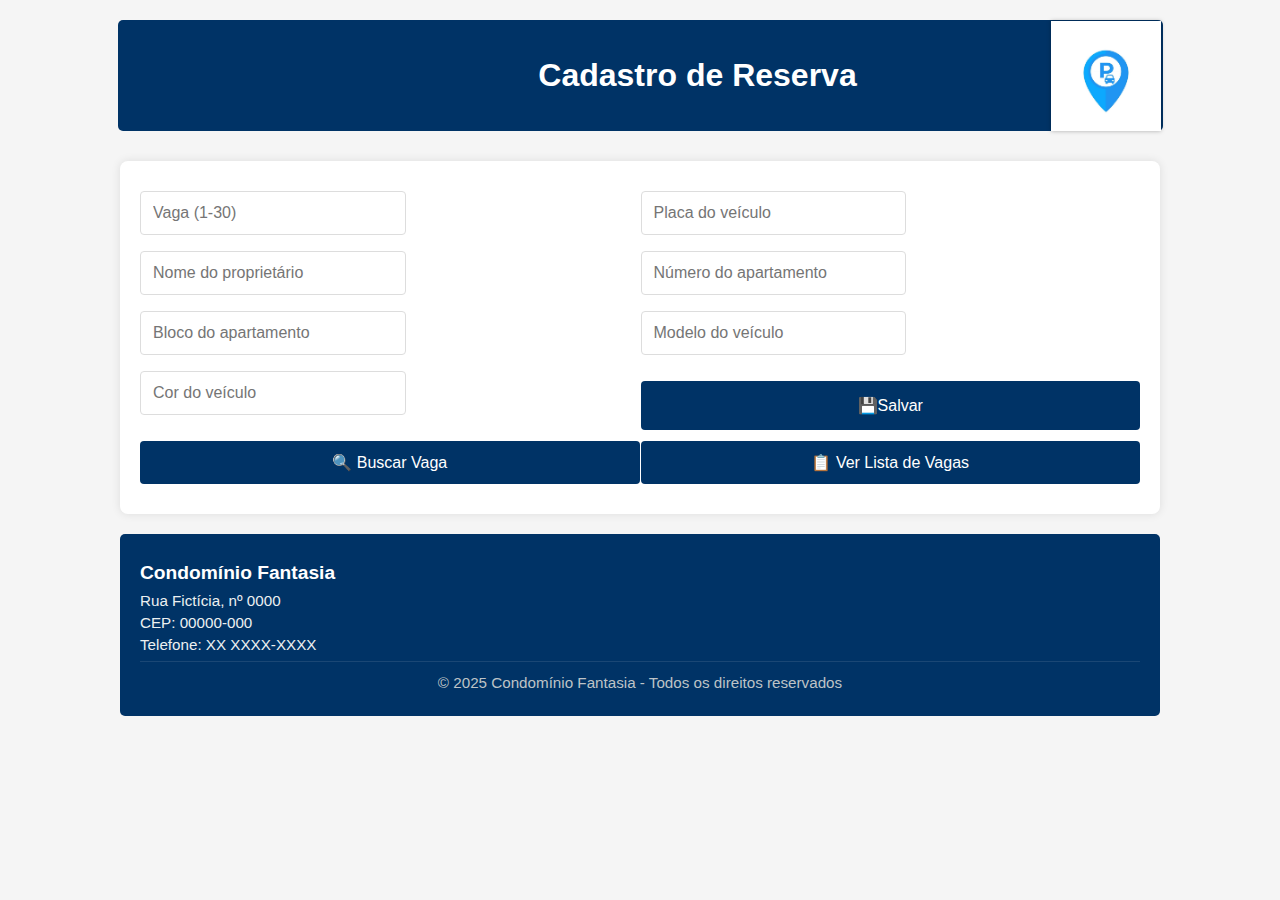
<file: index.html>
<!DOCTYPE html>
<html lang="pt-BR">
	<head>
		<meta charset="UTF-8" />
		<meta name="viewport" content="width=device-width, initial-scale=1.0" />
		<title>Controle de Estacionamento</title>
		<!-- TODOS os links CSS devem ficar aqui, no ÚNICO head -->
		<link rel="stylesheet" href="css/shared.css" />
		<link rel="stylesheet" href="css/index.css" />
	</head>
	<body>
		<header class="cabecalho">
			<div class="cabecalho-container">
				<img src="img/2837826-car-parking-location-pin-vector-icon-vetor.jpg" alt="Ícone Estacionamento" class="icone-cabecalho" />
				<h1>Cadastro de Reserva</h1>
			</div>
		</header>

		<main>
			<form id="reservaForm">
				<input type="number" id="vaga" placeholder="Vaga (1-30)" required min="1" max="30" />
				<input type="text" id="placa" placeholder="Placa do veículo" required pattern="([A-Za-z]{3}\d[A-Za-z]\d{2}|[A-Za-z]{3}\d{4})" title="Formato inválido. A placa deve ser LLL-N-LNN ou LLL-NNNN, onde L é letra e N é número." />
				<input type="text" id="proprietario" placeholder="Nome do proprietário" required pattern="[A-Za-zÀ-ÿ\s]+" title="Use apenas letras e espaços." />
				<input type="text" id="apartamento" placeholder="Número do apartamento" required pattern="\d{3}" title="Digite exatamente 3 números." maxlength="3" />
				<input type="text" id="bloco" placeholder="Bloco do apartamento" required pattern="[ABC]" title="Digite apenas A, B ou C (maiúsculas)." maxlength="1" />
				<input type="text" id="modelo" placeholder="Modelo do veículo" required pattern="[A-Za-zÀ-ÿ\s]+" title="Digite apenas letras e espaços." />
				<input type="text" id="cor" placeholder="Cor do veículo" required pattern="[A-Za-zÀ-ÿ]+" title="Digite apenas letras." />
				<button type="submit" id="botaoSalvar">💾Salvar</button>
				<button type="button" id="botaoBuscar">🔍 Buscar Vaga</button>
				<button type="button" id="botaoIrParaLista">📋 Ver Lista de Vagas</button>

				<script>
					document.getElementById('botaoIrParaLista').addEventListener('click', function() {
						window.location.href = 'list.html';
					});
				</script>
			</form>
		</main>
		<footer class="footer">
			<div class="footer-content">
				<h3>Condomínio Fantasia</h3>
				<p>Rua Fictícia, nº 0000</p>
				<p>CEP: 00000-000</p>
				<p>Telefone: XX XXXX-XXXX</p>
				<div class="footer-bottom">
					<p>&copy; 2025 Condomínio Fantasia - Todos os direitos reservados</p>
				</div>
			</div>
		</footer>

		<script src="scripts/cadastro.js"></script>
	</body>
</html>
</file>
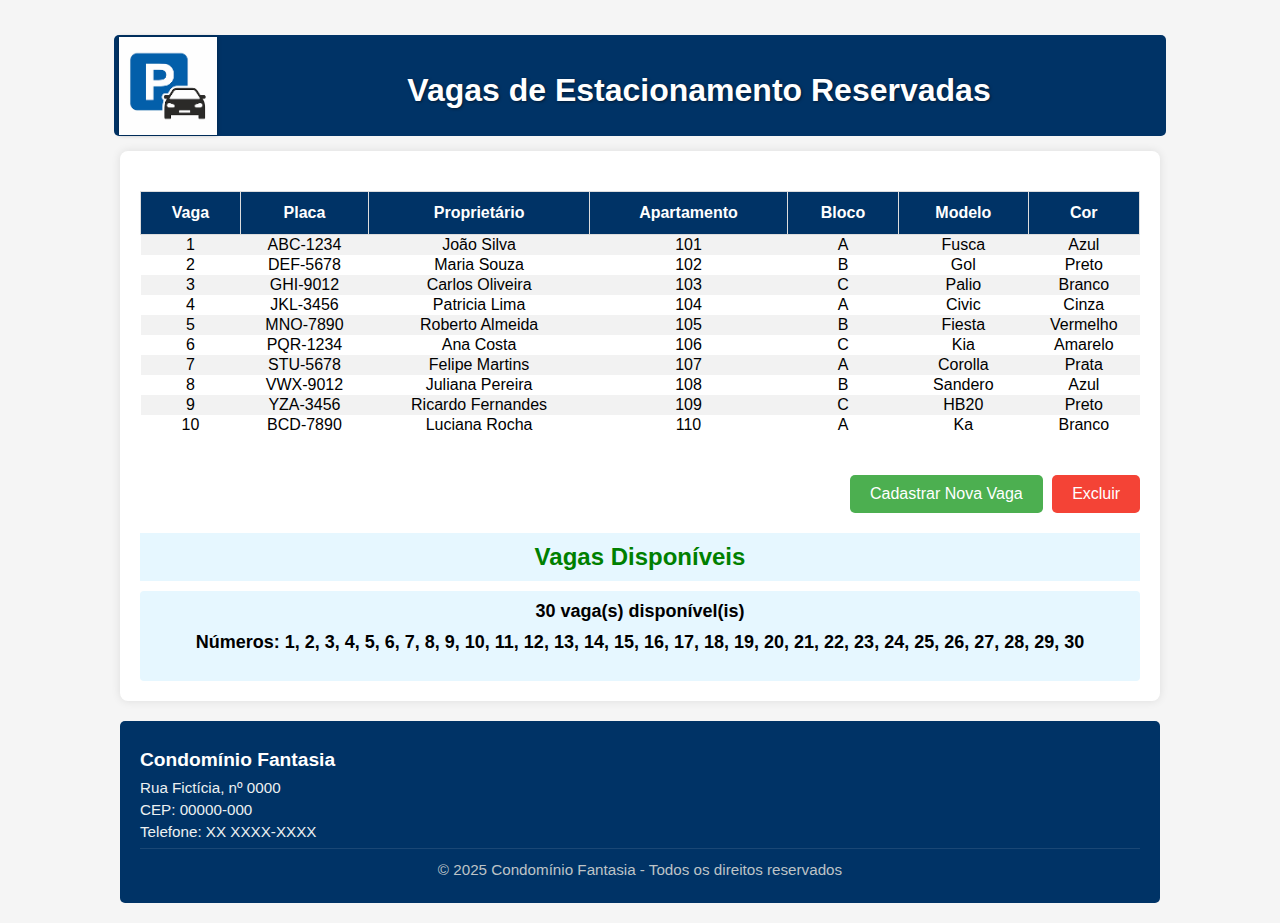
<file: list.html>
<!DOCTYPE html>
<html lang="pt-br">
	<head>
		<meta charset="UTF-8" />
		<meta name="viewport" content="width=device-width, initial-scale=1.0" />
		<title>Controle de Reservas de Vagas</title>

		<!-- Estilos compartilhados e específicos da página -->
		<link rel="stylesheet" href="css/shared.css" />
		<link rel="stylesheet" href="css/list.css" />
	</head>
	<body>
		<!-- Cabeçalho da página -->
		<div class="cabecalho-container">
			<header class="cabecalho">
				<img src="img/images.png" alt="Ícone Estacionamento" class="icone-cabecalho" />
				<h1 class="titulo-principal">Vagas de Estacionamento Reservadas</h1>
			</header>
		</div>

		<!-- Conteúdo principal -->
		<main class="conteudo-principal">
			<!-- Tabela de vagas reservadas -->
			<div class="container-tabela">
				<table class="tabela-vagas">
					<thead class="cabecalho-tabela">
						<tr>
							<th>Vaga</th>
							<th>Placa</th>
							<th>Proprietário</th>
							<th>Apartamento</th>
							<th>Bloco</th>
							<th>Modelo</th>
							<th>Cor</th>
						</tr>
					</thead>
					<tbody class="corpo-tabela">
						<!-- As linhas da tabela serão inseridas dinamicamente via JavaScript -->
					</tbody>
					<tr>
                        <td>1</td>
                        <td>ABC-1234</td>
                        <td>João Silva</td>
                        <td>101</td>
                        <td>A</td>
                        <td>Fusca</td>
                        <td>Azul</td>
                    </tr>
                    <tr>
                        <td>2</td>
                        <td>DEF-5678</td>
                        <td>Maria Souza</td>
                        <td>102</td>
                        <td>B</td>
                        <td>Gol</td>
                        <td>Preto</td>
                    </tr>
                    <tr>
                        <td>3</td>
                        <td>GHI-9012</td>
                        <td>Carlos Oliveira</td>
                        <td>103</td>
                        <td>C</td>
                        <td>Palio</td>
                        <td>Branco</td>
                    </tr>
                    <tr>
                        <td>4</td>
                        <td>JKL-3456</td>
                        <td>Patricia Lima</td>
                        <td>104</td>
                        <td>A</td>
                        <td>Civic</td>
                        <td>Cinza</td>
                    </tr>
                    <tr>
                        <td>5</td>
                        <td>MNO-7890</td>
                        <td>Roberto Almeida</td>
                        <td>105</td>
                        <td>B</td>
                        <td>Fiesta</td>
                        <td>Vermelho</td>
                    </tr>
                    <tr>
                        <td>6</td>
                        <td>PQR-1234</td>
                        <td>Ana Costa</td>
                        <td>106</td>
                        <td>C</td>
                        <td>Kia</td>
                        <td>Amarelo</td>
                    </tr>
                    <tr>
                        <td>7</td>
                        <td>STU-5678</td>
                        <td>Felipe Martins</td>
                        <td>107</td>
                        <td>A</td>
                        <td>Corolla</td>
                        <td>Prata</td>
                    </tr>
                    <tr>
                        <td>8</td>
                        <td>VWX-9012</td>
                        <td>Juliana Pereira</td>
                        <td>108</td>
                        <td>B</td>
                        <td>Sandero</td>
                        <td>Azul</td>
                    </tr>
                    <tr>
                        <td>9</td>
                        <td>YZA-3456</td>
                        <td>Ricardo Fernandes</td>
                        <td>109</td>
                        <td>C</td>
                        <td>HB20</td>
                        <td>Preto</td>
                    </tr>
                    <tr>
                        <td>10</td>
                        <td>BCD-7890</td>
                        <td>Luciana Rocha</td>
                        <td>110</td>
                        <td>A</td>
                        <td>Ka</td>
                        <td>Branco</td>
                    </tr>
				</table>
			</div>

			<!-- Seção de vagas disponíveis -->
			<section class="secao-vagas">
				<button onclick="irParaCadastro()">Cadastrar Nova Vaga</button>
				<button onclick="excluir()">Excluir</button>
				<script>
					function irParaCadastro() {
					    window.location.href = 'index.html';
					}
				</script>

				<h2 class="subtitulo">Vagas Disponíveis</h2>

				<div id="vagasDisponiveis" class="contador-vagas">Carregando...</div>
			</section>
		</main>

		<!-- Rodapé da página -->
		<footer>
			<div class="footer-content">
				<h3>Condomínio Fantasia</h3>
				<p>Rua Fictícia, nº 0000</p>
				<p>CEP: 00000-000</p>
				<p>Telefone: XX XXXX-XXXX</p>

				<!-- Parte inferior do rodapé -->
				<div class="footer-bottom">
					<p>&copy; 2025 Condomínio Fantasia - Todos os direitos reservados</p>
				</div>
			</div>
		</footer>

		<!-- Script responsável por carregar as vagas -->
		<script src="scripts/listagem.js"></script>
	</body>
</html>
</file>
<file: css/shared.css>
/* ===== Estilos gerais (comuns às duas páginas) ===== */
body {
  font-family: Arial, sans-serif;
  margin: 0;
  padding: 20px;
  background-color: #f5f5f5; /* Cor de fundo clara */
}

/* Cabeçalho */
header {
  height: 81px;
  background-color: #003366;
  color: white;
  padding: 10px 20px; /* Redução o padding vertical display: flex; /* Ativa flexbox para alinhar itens */
  align-items: center; /* Centraliza verticalmente */
  justify-content: center; /* Centraliza horizontalmente */
  text-align: center;
  margin: 0 auto 30px auto;
  border-radius: 5px;
  max-width: 1045px;
  position: relative; /* Para posicionamento absoluto interno (se necessário) */
}

.header-logo {
  height: 60px; /* Altura da imagem (ajuste conforme necessário) */
  width: auto; /* Mantém proporção */
  margin-right: 15px; /* Espaço entre a imagem e o texto (se houver) */
}

/* Conteúdo principal */
main {
  max-width: 1000px; /* Largura máxima */
  margin: 0 auto; /* Centraliza na página */
  background-color: white; /* Fundo branco */
  padding: 20px;
  border-radius: 8px; /* Cantos arredondados */
  box-shadow: 0 0 10px rgba(0, 0, 0, 0.1); /* Sombra sutil */
}

/* Rodapé (posição e margem) */
footer {
  text-align: center;
  margin-top: 20px;
}

/* Estilo dos links */
a {
  color: #003366; /* Azul escuro */
  text-decoration: none; /* Remove sublinhado */
  font-weight: bold; /* Negrito */
}

a:hover {
  text-decoration: underline; /* Sublinhado ao passar o mouse */
}

/* ===== Rodapé com estilo semelhante ao cabeçalho ===== */
footer {
  background-color: #003366; /* Fundo azul escuro */
  color: #ecf0f1; /* Texto cinza claro */
  padding: 20px;
  max-width: 1000px; /* Largura igual ao main */
  margin: 20px auto 0 auto; /* Centralizado com espaçamento superior */
  text-align: left; /* Alinha conteúdo à esquerda */
  border-radius: 5px;
}

/* Conteúdo do rodapé */
.footer-content {
  max-width: 1200px;
  margin: 0 auto;
  padding: 0;
}

/* Título dentro do rodapé */
.footer-content h3 {
  margin: 0.5rem 0; /* Espaço menor */
  font-size: 1.2rem; /* Tamanho do texto reduzido */
  color: #fff; /* Texto branco */
}

/* Parágrafos do rodapé */
.footer-content p {
  margin: 0.3rem 0;
  font-size: 0.95rem;
}

/* Parte inferior do rodapé (linha e texto final) */
.footer-bottom {
  margin-top: 0.5rem;
  padding-top: 0.5rem;
  border-top: 1px solid rgba(255, 255, 255, 0.1); /* Linha sutil */
  font-size: 0.85rem; /* Tamanho menor */
  color: #bdc3c7; /* Texto cinza claro */
  text-align: center; /* Centraliza o texto */
}
</file>
<file: css/index.css>
/* Estilos da tabela de vagas */
.container-tabela {
  margin: 20px auto; /* Centraliza e adiciona espaçamento externo */
  width: 100%; /* Ocupa toda a largura disponível */
  overflow-x: auto; /* Ativa rolagem horizontal se necessário */
}

.tabela-vagas {
  width: 100%; /* Tabela ocupa 100% da largura */
  border-collapse: collapse; /* Remove espaçamento entre as bordas das células */
  margin-bottom: 20px; /* Espaçamento inferior */
}

.cabecalho-tabela {
  background-color: #003366; /* Cor de fundo azul escuro */
  color: white; /* Texto branco */
}

.cabecalho-tabela th,
.tabela-vagas td {
  border: 1px solid #ddd; /* Bordas cinza claras */
  padding: 12px; /* Espaçamento interno nas células */
  text-align: left; /* Alinhamento do texto à esquerda */
}

tbody tr:nth-child(odd) {
  background-color: #f2f2f2; /* Cor alternada para linhas ímpares (zebra) */
}

/* Estilo do aviso de vagas disponíveis */
#vagasDisponiveis {
  font-weight: bold; /* Texto em negrito */
  font-size: 18px; /* Tamanho maior da fonte */
  padding: 15px; /* Espaçamento interno */
  background-color: #e6f7ff; /* Fundo azul claro */
  border-radius: 4px; /* Bordas arredondadas */
  text-align: center; /* Centraliza o texto */
}

/* Estilos para o cabeçalho com imagem decorativa */
.cabecalho-container {
  display: flex; /* Layout em linha (flexbox) */
  align-items: center; /* Alinhamento vertical central */
  justify-content: center; /* Centraliza horizontalmente */
  gap: 5px; /* Espaço entre os elementos */
  padding: 5px; /* Espaçamento interno */
  text-align: center;
}

.icone-cabecalho {
  height: 110px; /* Altura fixa da imagem */
  width: auto; /* Largura proporcional */
  filter: drop-shadow(0 0 2px rgba(0, 0, 0, 0.3)); /* Sombra sutil */
  position: relative; /* Permite posicionamento manual */
  left: 628px; /* Move a imagem para a esquerda */
  top: 0px; /* Move a imagem para baixo */
}

/* Estilo do cabeçalho principal com logo e título do app */
.cabecalho {
  background-color: #003366; /* Fundo azul escuro */
  display: flex; /* Layout flexível para alinhar itens */
  align-items: center; /* Centraliza verticalmente */
  justify-content: center; /* Centraliza horizontalmente */
  gap: 15px; /* Espaço entre logo e título */
  padding: 15px 0; /* Espaçamento vertical */
}

.logo {
  height: 20px; /* Altura da logo */
  width: auto; /* Largura proporcional */
}

.titulo {
  color: white; /* Cor do texto */
  margin: 0; /* Remove margens padrão */
  font-size: 1.5rem; /* Tamanho do título */
  text-shadow: 1px 1px 3px rgba(0, 0, 0, 0.5); /* Sombra para destacar o texto */
}

/* Estilos do formulário */
form {
  display: grid;
  grid-template-columns: 1fr 1fr; /* Duas colunas com largura igual */
  gap: 1px; /* Espaço entre os elementos */
  max-width: 2000px; /* Largura máxima do container (ajuste conforme necessário) */
  margin: 10px auto; /* Centraliza na página */
}

/* Estilo dos inputs */
input {
  padding: 12px; /* Espaçamento interno nas caixas de texto */
  border: 1px solid #ddd; /* Borda cinza clara */
  border-radius: 4px; /* Bordas arredondadas */
  font-size: 16px; /* Tamanho da fonte */
  width: calc(
    50% - 10px
  ); /* Cada input ocupará metade da largura com um espaço entre eles */
  margin-bottom: 15px; /* Espaçamento inferior entre os inputs */
}

/* Estilo do botão Salvar */
button {
  padding: 12px 20px; /* Espaçamento interno nos botões */
  background-color: #003366; /* Fundo azul escuro */
  color: white; /* Texto branco */
  border: none; /* Remove bordas padrão */
  border-radius: 4px; /* Bordas arredondadas */
  cursor: pointer; /* Mostra cursor de clique */
  font-size: 16px; /* Tamanho da fonte */
  width: 100%; /* Botões ocupando 100% da largura */
  margin-top: 10px; /* Espaçamento superior entre os botões */
}

/* Estilo dos botões ao passar o mouse */
button:hover {
  background-color: #00509e;
}

/* Responsividade - para telas menores */
@media (max-width: 768px) {
  input {
    width: 100%; /* Inputs vão ocupar 100% da largura em telas pequenas */
  }

  form {
    gap: 10px; /* Diminui o espaço entre os campos */
  }
}
.busca-container {
  display: grid;
  grid-template-columns: 2fr 1fr; /* Duas colunas com largura igual */
  gap: 5px; /* Espaço entre os elementos */
  max-width: 1200px; /* Largura máxima do container (ajuste conforme necessário) */
  margin: 20px auto; /* Margem reduzida (20px top/bottom) e centralização horizontal (auto) */
  padding: 0 15px; /* Opcional: evita colar nas bordas em telas pequenas */
  /* Posicionamento no canto inferior direito */
  position: fixed;
  right: 20px;
  bottom: 20px;
}
</file>
<file: css/list.css>
/* Estilos específicos da página de listagem */
.container-tabela {
  margin: 20px auto;
  width: 100%;
  overflow-x: auto;
}

.tabela-vagas {
  width: 100%;
  border-collapse: collapse;
  margin-bottom: 20px;
  text-align: center; /* Centraliza o texto */
}

.cabecalho-tabela {
  background-color: #003366;
  color: white;
}

.cabecalho-tabela th,
.cabecalho-vagas- td {
  border: 1px solid #ddd;
  padding: 12px;
  text-align: center;
}

tbody tr:nth-child(odd) {
  background-color: #f2f2f2;
}

#vagasDisponiveis {
  font-weight: bold;
  font-size: 18px;
  padding: 10px;
  background-color: #e6f7ff;
  border-radius: 4px;
  text-align: center;
}
.subtitulo {
  text-align: center; /* <<< Centraliza o texto */
  margin-bottom: 10px; /* <<< Espaço abaixo do título (opcional) */
  background-color: #e6f7ff;
  padding: 10px;
  color: green;
}

/* Estilos do cabeçalho com imagem */
.cabecalho-container {
  width: 96%; /* <<< Diminui a largura para 90% da tela */
  max-width: 1200px; /* <<< Limita para não ficar gigante em telas grandes */
  margin: 0 auto; /* <<< Centraliza no body */
  display: flex; /* Layout em linha (flexbox) */
  align-items: center; /* Alinhamento vertical central */
  justify-content: center; /* Centraliza horizontalmente */
  gap: 5px; /* Espaço entre os elementos */
  padding: 15px; /* Espaçamento interno */
  text-align: center;
}

.cabecalho {
  width: 85%; /* Tamanho do conteúdo dentro */
  margin: 0 auto; /* Centraliza o conteúdo */
  display: flex;
  align-items: center;
  justify-content: center;
  gap: 20px;
}

.logo {
  height: 10px; /* Altura ajustável */
  width: auto; /* Largura proporcional */
}

.icone-cabecalho {
  height: 98px; /* ou o tamanho que você quiser */
  width: auto;
  filter: drop-shadow(0 0 2px rgba(0, 0, 0, 0.3));
  position: relative; /* Permite posicionamento manual */
  left: -170px; /* Move a imagem para a esquerda */
  top: 0px; /* Move a imagem para baixo */
}

.titulo-principal {
  color: white;
  margin: 10px 0 0 0; /* Move 10px para cima (top) */
  font-size: 2, 3rem; /* Tamanho do texto */
  text-shadow: 1px 1px 3px rgba(0, 0, 0, 0.5);
}

/* Estilos para o botão Cadastrar Nova Vaga */
.secao-vagas button:nth-child(1) {
  background-color: #4caf50; /* Cor verde */
  color: white; /* Texto branco */
  border: none; /* Sem borda */
  padding: 10px 20px; /* Espaçamento interno */
  font-size: 16px; /* Tamanho do texto */
  border-radius: 5px; /* Bordas arredondadas */
  cursor: pointer; /* Cursor em forma de mão */
  position: relative; /* Permite posicionamento manual */
  right: -710px; /* Move a imagem para a esquerda */
  top: 0px; /* Move a imagem para baixo */
}

/* Estilos para o botão Excluir */
.secao-vagas button:nth-child(2) {
  background-color: #f44336; /* Cor vermelha */
  color: white; /* Texto branco */
  border: none; /* Sem borda */
  padding: 10px 20px; /* Espaçamento interno */
  font-size: 16px; /* Tamanho do texto */
  border-radius: 5px; /* Bordas arredondadas */
  cursor: pointer; /* Cursor em forma de mão */
  position: relative; /* Permite posicionamento manual */
  right: -715px; /* Move a imagem para a esquerda */
  top: 0px; /* Move a imagem para baixo */
}

.secao-vagas button:hover {
  opacity: 0.8;
}
</file>
